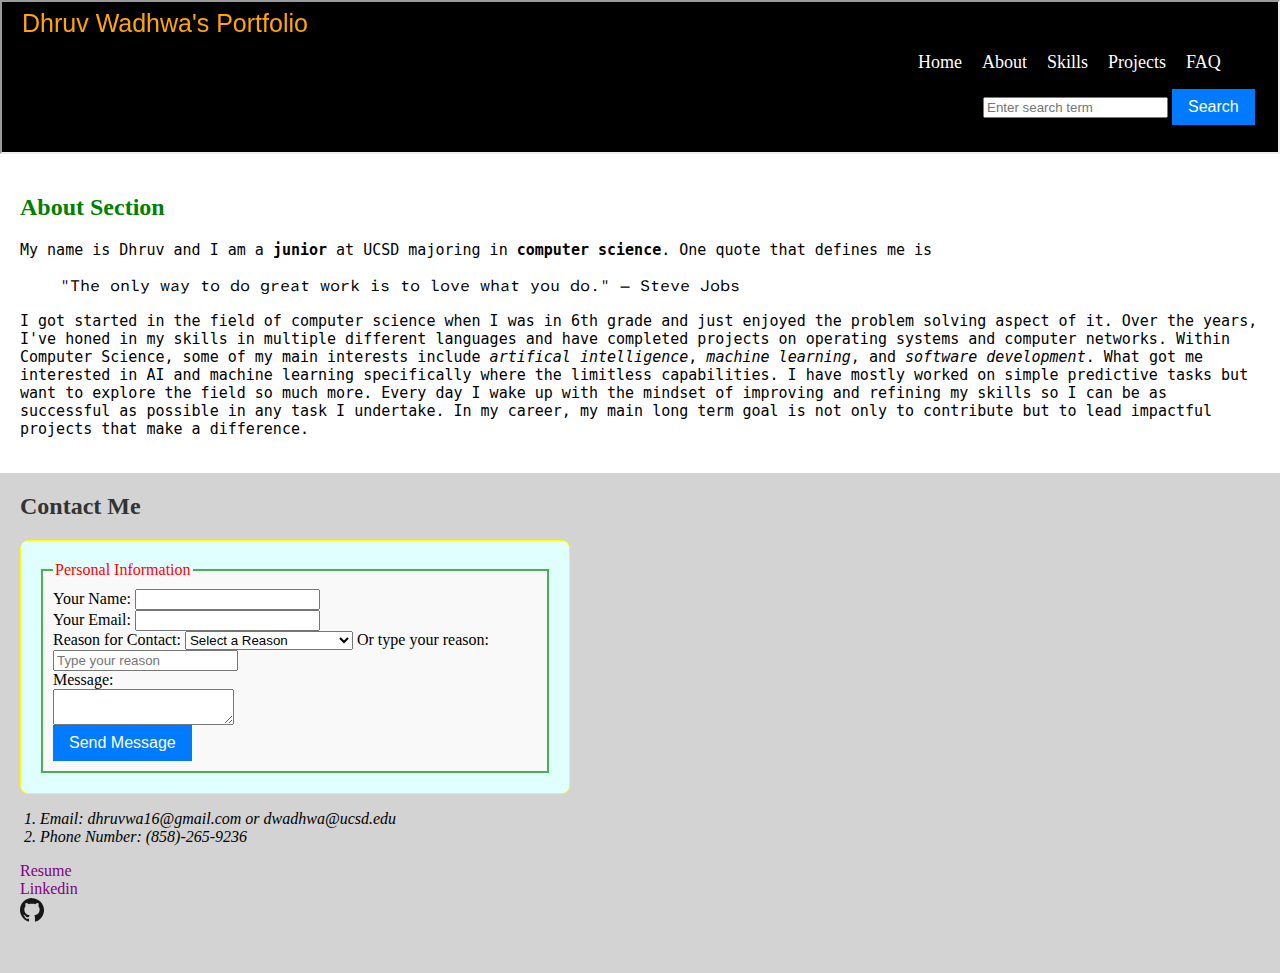
<file: about.html>
<!DOCTYPE html>
<html lang="en"> 
  <head>
    <title>Dhruv Wadhwa's Portfolio</title> 
    <meta name="viewport" content="width=device-width, initial-scale=1.0">
    <meta name="author" content="Dhruv">
    <meta charset="UTF-8">
    <link rel="stylesheet" href="css/style.css">
    <link rel="preconnect" href="https://fonts.googleapis.com">
    <link rel="preconnect" href="https://fonts.gstatic.com" crossorigin>
    <link href="https://fonts.googleapis.com/css2?family=Atkinson+Hyperlegible+Mono:ital,wght@0,200..800;1,200..800&display=swap" rel="stylesheet">
    <style>

      blockquote {
        font-family: 'Atkinson Hyperlegible Mono', monospace, sans-serif;
      }


  </style>
  
  </head>



<body>
  <iframe class="header_frame" src="header.html" style="width: 100%; height: 150px"></iframe>

  <main>
    <section id="about">
        <h2>About Section</h2>
        <p>My name is Dhruv and I am a <b>junior</b> at UCSD majoring in <b>computer science</b>. One quote that defines me is </p><blockquote>
          "The only way to do great work is to love what you do." — Steve Jobs 
        </blockquote> 
          <p>I got started in the field of computer science when I was in 6th grade and just enjoyed the problem solving aspect of it. Over the years, I've honed in my skills in multiple different languages and have completed projects on operating systems and computer networks. 
          Within Computer Science, some of my main interests include <i>artifical intelligence</i>, <i>machine learning</i>, and <i>software development</i>. What got me interested in AI and machine learning specifically where the limitless capabilities. I have mostly worked on simple predictive tasks
          but want to explore the field so much more. Every day I wake up with the mindset of improving and refining my skills so I can be as successful as possible in any task I undertake. 
          In my career, my main long term goal is not only to contribute but to lead impactful projects that make a difference. 
        </p>

    </section>
  </main>


  <iframe class="footer_frame" src="footer.html" style="width: 100%; height: 500px"></iframe>
</body>
</html>
</file>
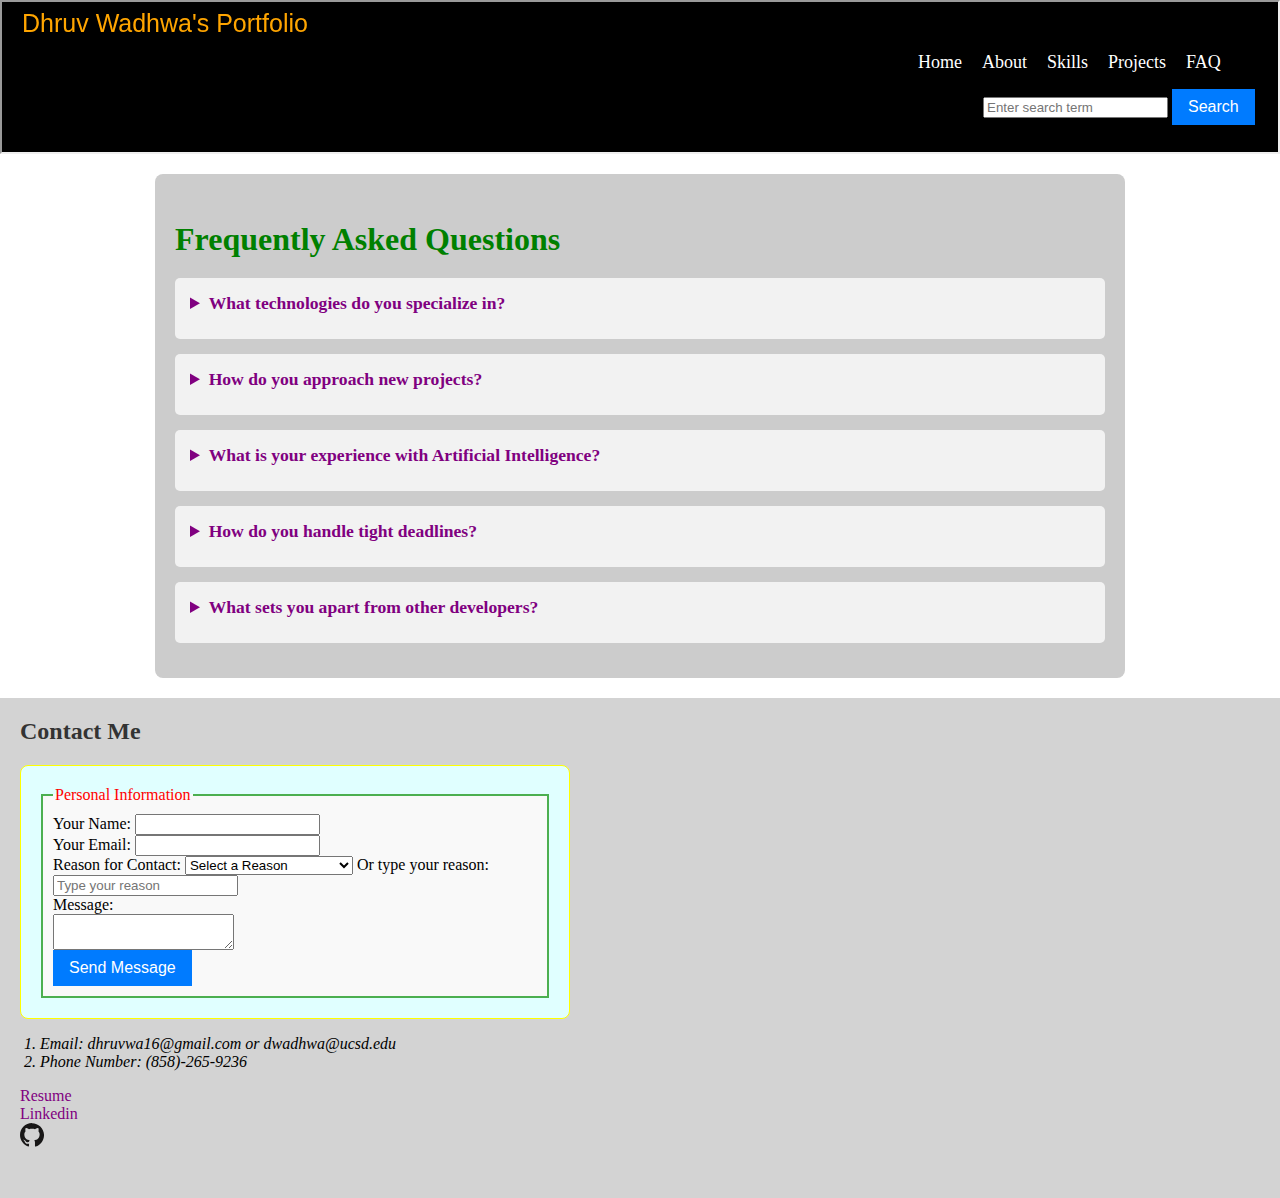
<file: faq.html>
<!DOCTYPE html>
<html lang="en"> 
  <head>
    <title>Dhruv Wadhwa's Portfolio</title> 
    <meta name="viewport" content="width=device-width, initial-scale=1.0">
    <meta name="author" content="Dhruv">
    <meta charset="UTF-8">
    <link rel="stylesheet" href="css/style.css">
  </head>


<body>
  <iframe class="header_frame" src="header.html" style="width: 100%; height: 150px"></iframe>

  <main>
    <section id="faq">
        <h2>Frequently Asked Questions</h2>
      
        <details>
          <summary>What technologies do you specialize in?</summary>
          <p>The languages I am most comfortable with are Java and Python with knowledge in C++ and SQL. I have experience with databases like MongoDB. I also have used Docker containers as well as JavaFX for UI projects.</p>
        </details>
      
        <details>
          <summary>How do you approach new projects?</summary>
          <p>When I start a new project, I make sure that I know all of different features and different scenarios that need to be accounted for.
            Next, I think about the target audience and try to understand what they want. Next, I think about general things like which programming language, framework, and database should be used. Finally, I think about the scalability of the project making sure any plan can handle many users.  
          </p>
        </details>
      
        <details>
          <summary>What is your experience with Artificial Intelligence?</summary>
          <p>I have experience working with machine learning algorithms, including supervised and unsupervised learning, using libraries like pandas and scikit-learn. I’m passionate about AI and have worked on projects involving natural language processing (NLP) and computer vision.</p>
        </details>
      
        <details>
          <summary>How do you handle tight deadlines?</summary>
          <p>I handle tight deadlines by prioritizing the most important tasks first. I create a timeline of when to do things that is reasonable and don't sacrifice the quality if the whole thing can't be completed by the intended date.</p>
        </details>
      
        <details>
          <summary>What sets you apart from other developers?</summary>
          <p>I am not only a developer but also a problem-solver and I approach challenges with a creative mindset. Along with experience working on real-world projects, I also have attempted many programming problems and really enjoy the process in doing that. I think that mindset is something that helps me find solutions when it seems like nothing is working.  I am also committed to stay updated on the latest industry trends.</p>
        </details>
      </section>
  </main>

  <br>

  <iframe class="footer_frame" src="footer.html" style="width: 100%; height: 500px"></iframe>
</body>
</html>
</file>
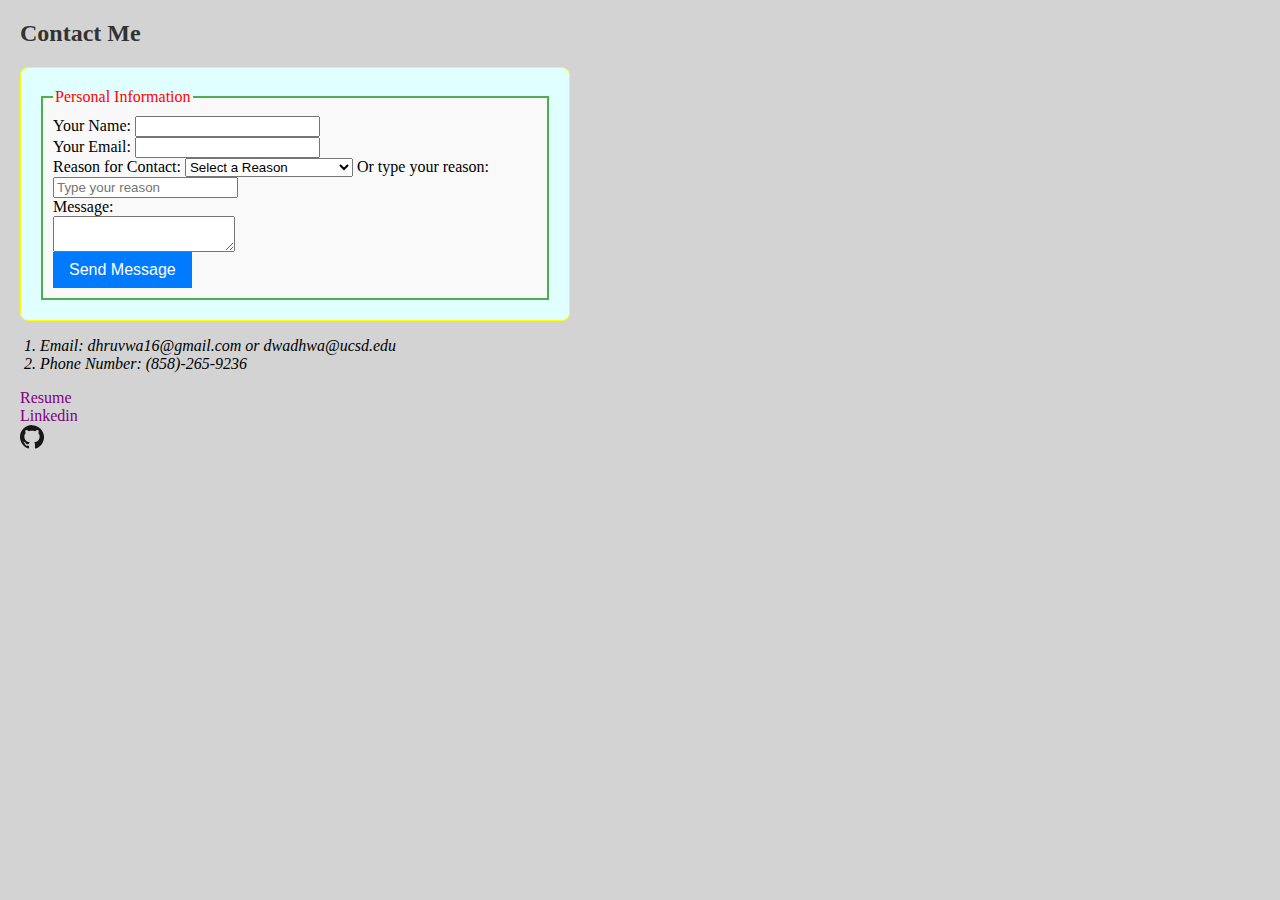
<file: footer.html>
<html lang="en">
<head>
    <meta charset="UTF-8">
    <meta name="viewport" content="width=device-width, initial-scale=1.0">
    <title>Header</title>
    <link rel="stylesheet" href="css/style.css">
</head>

<body class="footer">
<footer>
    <h2>Contact Me</h2>
    <form action="/submit" method="post">
    <fieldset>
    <legend>Personal Information</legend>
    <label for="name">Your Name:</label>
    <input type="text" id="name" name="name" required="required"><br>
    
    <label for="email">Your Email:</label>
    <input type="email" id="email" name="email" required="required"><br>

    <label for="subject">Reason for Contact:</label>
    <select id="subject" name="subject" required>
      <option value="readon">Select a Reason</option>
      <optgroup label="Informal">
          <option value="general-inquiry">General Inquiry</option>
          <option value="feedback">Feedback</option>
      </optgroup>
      <optgroup label="Work Opportunities">
          <option value="job-opportunity">Job Opportunity</option>
          <option value="internship-opportunity">Internship Opportunity</option>
      </optgroup>
    </select>
  
    <label for="subject-other">Or type your reason:</label>
    <input list="subject-list" id="subject-other" name="subject-other" placeholder="Type your reason">
  
    <datalist id="subject-list">
      <option value="Other Inquiry">
      <option value="Consultation">
      <option value="Collaboration">
    </datalist><br>
  
    <label for="message">Message:</label><br>
    <textarea id="message" name="message" required></textarea><br>
  
    <button type="submit">Send Message</button>
    <label for="search-query"></label>

  </fieldset>
  </form>

  <address>
    <ol>
      <li>Email: dhruvwa16@gmail.com or dwadhwa@ucsd.edu</li>
      <li>Phone Number: (858)-265-9236</li>
    </ol>
  </address>

  <aside>
    <a href="https://docs.google.com/document/d/1Dzt0p4-6dXW46FaSPXvXdBV16BM4bn0Tw_trmHvAwq4/edit?usp=sharing" target="_blank" title="Resume">Resume</a>
    <br>
    <a href="https://www.linkedin.com/in/dhruv-wadhwa-8180261b3/" target="_blank" title="Linkedin">Linkedin</a>
    <br>
    <a href="https://github.com/dwadhwa123" target="_blank">
    <!-- Used chatgpt to generate this code -->
    <svg xmlns="http://www.w3.org/2000/svg" viewBox="0 0 24 24" width="24" height="24">
      <path fill="#181717" d="M12 0c-6.627 0-12 5.373-12 12 0 5.303 3.438 9.801 8.207 11.387.6.111.82-.258.82-.575v-2.1c-3.338.727-4.04-1.583-4.04-1.583-.546-1.388-1.333-1.757-1.333-1.757-1.088-.74.082-.726.082-.726 1.2.084 1.833 1.233 1.833 1.233 1.063 1.827 2.791 1.298 3.473.994.106-.771.416-1.297.758-1.596-2.665-.301-5.466-1.333-5.466-5.922 0-1.306.465-2.378 1.234-3.217-.123-.303-.534-1.528.117-3.174 0 0 1.009-.322 3.303 1.232.958-.266 1.984-.399 3.003-.404 1.018.005 2.046.138 3.003.404 2.292-1.554 3.303-1.232 3.303-1.232.653 1.646.24 2.871.117 3.174.769.839 1.234 1.911 1.234 3.217 0 4.595-2.806 5.62-5.478 5.917.428.385.809 1.144.809 2.297v3.401c0 .318.219.689.828.573 4.767-1.586 8.206-6.085 8.206-11.387 0-6.627-5.373-12-12-12z"/>
    </svg>  
  </aside>
</a>
</body>
  
  
  </footer>
</file>
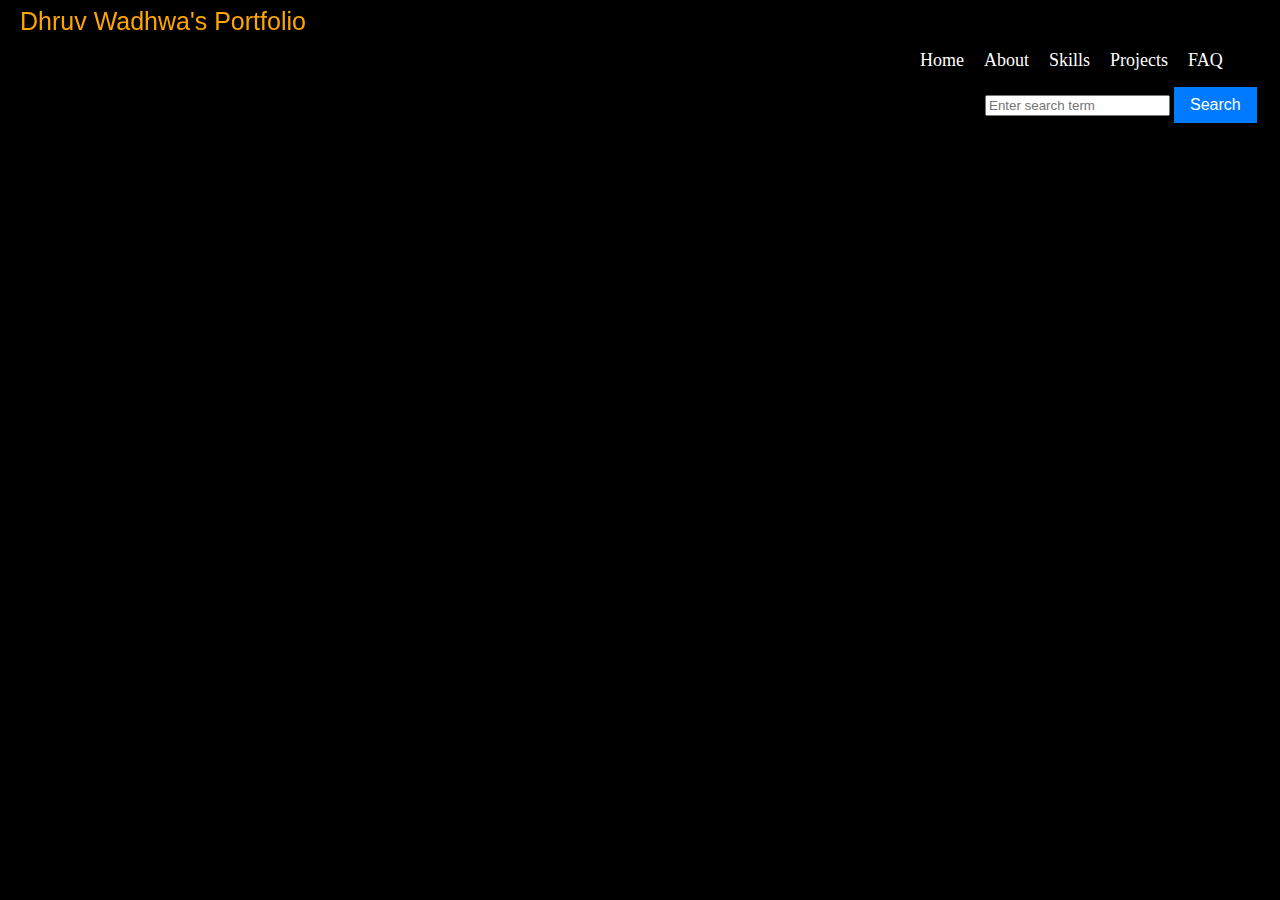
<file: header.html>
<html lang="en">
<head>
    <meta charset="UTF-8">
    <meta name="viewport" content="width=device-width, initial-scale=1.0">
    <title>Header</title>
    <link rel="stylesheet" href="css/style.css">
</head>

<body class="header">
    <header>
      <canvas id="myCanvas" width="500" height="34"></canvas>
    
      <noscript>
        <h1> Dhruv Wadhwa's Portfolio </h1>
      </noscript>
    
      <script>
        var canvas = document.getElementById('myCanvas');
        var ctx = canvas.getContext('2d');
      
        ctx.font = '25px Arial';
        ctx.fillStyle = 'orange';
      
        var text = "Dhruv Wadhwa's Portfolio";
        ctx.fillText(text, 20, 30);
      </script>
       
      <section id="link-section">
        </script>
          <nav>
            <ul id="navigation_links">
                <li><a href="index.html" target="_top">Home</a></li>
                <li><a href="about.html" target="_top">About</a></li>
                <li><a href="skills.html" target="_top">Skills</a></li>
                <li><a href="projects.html" target="_top">Projects</a></li>
                <li><a href="faq.html" target="_top">FAQ</a></li>
            </ul>
        </nav>
      </section>
    
      <search id="search-section">
        <form action="/search_results" method="get">
        <input type="text" id="search-query" name="query" placeholder="Enter search term" required="required">
        <button type="submit">Search</button>
        <label for="search-query"></label>
      </form>
      </search>
    
      </header>
</body>

</html>
</file>
<file: css/style.css>
/* Styling for the header */
.header{
  background-color: lightblue;
}

.header {
  display: flex;
  justify-content: flex-start; 
  align-items: flex-start;
  padding: 0px 0px;
  background-color: black;
  color: yellow;
}


#myCanvas {
  display: block;
  width: 500px;
  height: 34px;
}


#link-section {
  margin-left: auto;
  margin-right: 20px;
}

/* Style for the navigation links nested */
#navigation_links {


  list-style-type: none;
  padding: 0;
  margin-left: calc(100vw - 380px);
  display: flex;
  justify-content: flex-start;

  li {
    @media (max-width: 380px) {
      margin-left: 17px;
    }

    @media (min-width: 380px) {
      margin-left: 20px;
    }

  }

  li a {
    text-decoration: none;
    color: #fff;
    font-size: 18px;
    transition: color 0.3s ease, transform 0.3s ease;
  }

  li a:hover {
    color: #ff6347;
    transform: scale(1.2);
  }

  li a:active {
    color: blue;
    transform: scale(1.2);
  }
}

#search-section{
  margin-left: calc(100vw - 295px);
}

@media (max-width: 380px) {
  #search-section{
    margin-left: 85px;
  }

  #navigation_links {
    margin-left: 0px;
  }
}


/*Used for both footer and header forms*/
  
  button {
    padding: 8px 15px;
    font-size: 16px;
    background-color: #007BFF;
    color: white;
    border: 1px solid transparent;
    cursor: pointer;
    transition: background-color 0.3s ease;
  }
  
  button:hover {
    background-color: #0056b3;
  }
  

  fieldset {
    width: 100%;      
    padding: 10px;     
    margin: 0;         
    box-sizing: border-box; 
  }

  fieldset {
    border: 2px solid #4CAF50;
    background-color: #f9f9f9; 
  } 

  form:has(textarea:focus) button {
    border-color: red;
  }

  search form:has(input:focus) button {
    border-color: red; 
  }

  
/* Styling for the footer */

.footer {
  background-color: lightgrey;

  legend{
    color: red
  }

  form {
    max-width: 550px;
    margin: 5px 20px;
    padding: 20px;
    background-color: lightcyan;
    border: 1px solid yellow;
    border-radius: 8px;
    text-align: left;
    width: 100%;          
    box-sizing: border-box; 
  }

  h2 {
    text-align: left;
    color: #333;
    margin-bottom: 20px;
    margin-left: 20px;
  }

  aside{
    margin: 5px 20px;
  }

  #message{
    max-width: 500px;
    max-height: 40px;
  }

  fieldset{
    color:black
  }
}


@media (min-width: 1150px) {

  body {
    display: flex;
    flex-direction: row; 
    min-height: 100vh;
    flex-wrap: wrap;
  }
  
  main {
    flex: 1; 
    padding: 20px;
    display: flex;
    width: 100%
  }
  
}

@media (max-width: 1149px) {
  * {
    box-sizing: border-box;
  }

  html, body {
    margin: 0;
    padding: 0;
    overflow-y: scroll;
  }

  body {
    flex-direction: column;
    display: flex;
  }

  main {
    padding: 10px;
    width: 100%;
    box-sizing: border-box; 
  }
}


aside a {
  color: purple;
  text-decoration: none;
}

aside a:hover {
  text-decoration: underline; 
}

/* For the index.html class */

.headshot_image{
  width: 500px;
  height: auto; 
  object-fit: cover;
  opacity: 0;  
  transform: scale(0.5); 
  animation: fadeInScale 2s ease-out forwards;
}

@keyframes fadeInScale {
  0% {
    opacity: 0;
    transform: scale(0.5);
  }
  100% {
    opacity: 1; 
    transform: scale(1); 
  }
}




/* Styling for the FAQ section */
#faq {
  max-width: 1000px;
  margin: 0 auto;
  padding: 20px;
  background-color: color(display-p3 0.8 0.8 0.8);;
  border-radius: 8px; 

  h2 {
    font-size: 2em;
    margin-bottom: 20px;
  }

  details {
    margin-bottom: 15px;
    background-color: color(display-p3 0.95 0.95 0.95);
    border-radius: 5px;
    padding: 10px;

    p {
      color: black;
      font-size: 1em;
      margin-top: 0;
      padding-left: 10px;
    }
  }
  summary {
    font-weight: bold;
    font-size: 1.1em;
    cursor: pointer;
    color: purple;
    margin-bottom: 10px;
    padding: 5px;
    transition: color 0.3s;
  }
  summary:hover {
    color: green; 
  }
}


:root {
  --primary-color: green;
  --font-size: 15px;
  --font-family: 'monospace', 'Helvetica Neue', Helvetica, sans-serif;
}

h2{
  color: var(--primary-color, blue);
}

p{
  font-size: var(--font-size, 14px);
  font-family: var(--font-family)
}





/* Skills Section*/
#skills {
  margin: 20px;
  padding: 20px;
  background-color: lightyellow;
  border-radius: 8px;

  hgroup {
    text-align: center;
    margin-bottom: 20px;
  }

  h2 {
    font-size: 2em;
    color: green;
  }

  h3 {
    font-size: 1.5em;
    color: #007BFF;
    font-weight: normal;
  }

  h3{
    text-align: center;
  }
}

/* Styling for the table */
#skills-table {
  width: 100%;
  border-collapse: collapse;
  margin-top: 20px;

  caption {
    font-size: 1.2em;
    font-weight: bold;
    margin-bottom: 10px;
    color: brown;
  }

  th {
    padding: 12px;
    text-align: left;
    background-color: color-mix(in display-p3, blue 40%, white 60%);
    color: white; 
    font-weight: bold;
  }

  td {
    padding: 10px;
    text-align: left;
    border-bottom: 1px solid #ddd;
  }

  tr:hover {
    background-color: white; 
  }
}

/*Extra style choices*/
cite {
  color: #007BFF;
}

cite a {
  text-decoration: none;
}

cite a:hover {
  text-decoration: underline; 
}

del {
  color: #f44336; 
}

ins {
  color: #4CAF50;
}

abbr{
  font-style: italic;
  text-decoration: none;
}

pre {
  width: 100%;       
  overflow-x: hidden; 
  white-space: pre-wrap; 
  padding: 10px;   
  box-sizing: border-box;
}

video {
  width: 50%;            
  height: auto;           
  max-width: 100%;         
  box-sizing: border-box;  
}


@media (max-width: 1150px) {
  #certificate_fig {
    max-width: 100%;
    display: block;
    margin: 0 auto;
  }
  
  video{
    width: 100%;
  }
}


@media (max-width: 500px) {
  .headshot_image{
    width: 100%;
  }
  .skill_image{
    width: 85dvw;
    height: auto; 
    object-fit: cover;
  }
  
}

@media (min-width: 501px) and (max-width: 800px) {
  .headshot_image{
    width: 80%;
  }

  .skill_image{
    width: 80dvw;
    height: auto; 
    object-fit: cover;
  }
  
  .Technical_skills{
    width: 80dvw;
  }
}

@media (min-width: 801px) and (max-width: 1150px) {
  .headshot_image{
    width: 50%;
  }

  .skill_image{
    width: 70dvw;
    height: auto; 
    object-fit: cover;
  }
  
  .Technical_skills{
    width: 70dvw;
  }

  html, body {
    overflow-x: hidden;
  }
}

@media (min-width: 1150px) {
  .headshot_image{
    width: 35%;
  }
  #faq{
    width: 75%;
  }

  .skill_image{
    width: 47dvw;
    height: auto; 
    object-fit: cover;
  }
  
  .Technical_skills{
    width: 37dvw;
  }
  html, body {
    overflow-x: hidden;
  }
}

.programming-skill{
  color: red
} 


.footer_frame {
  border: none;
}

dt{
  font-size: 25;
  font-weight: bold;
}

iframe{
  overflow: hidden;
}

body {
  margin: 0;
  padding: 0;
  overflow-x: hidden;
}

#soft_skill_list{
  font-size: 20;
  font: Arial;
}

#skills {
  display: flex;
  align-items: center;
  flex-direction: column;
}

.skill_image{
  margin-left: 20px
}

.skills{
  background-color: lightyellow;
}
</file>
